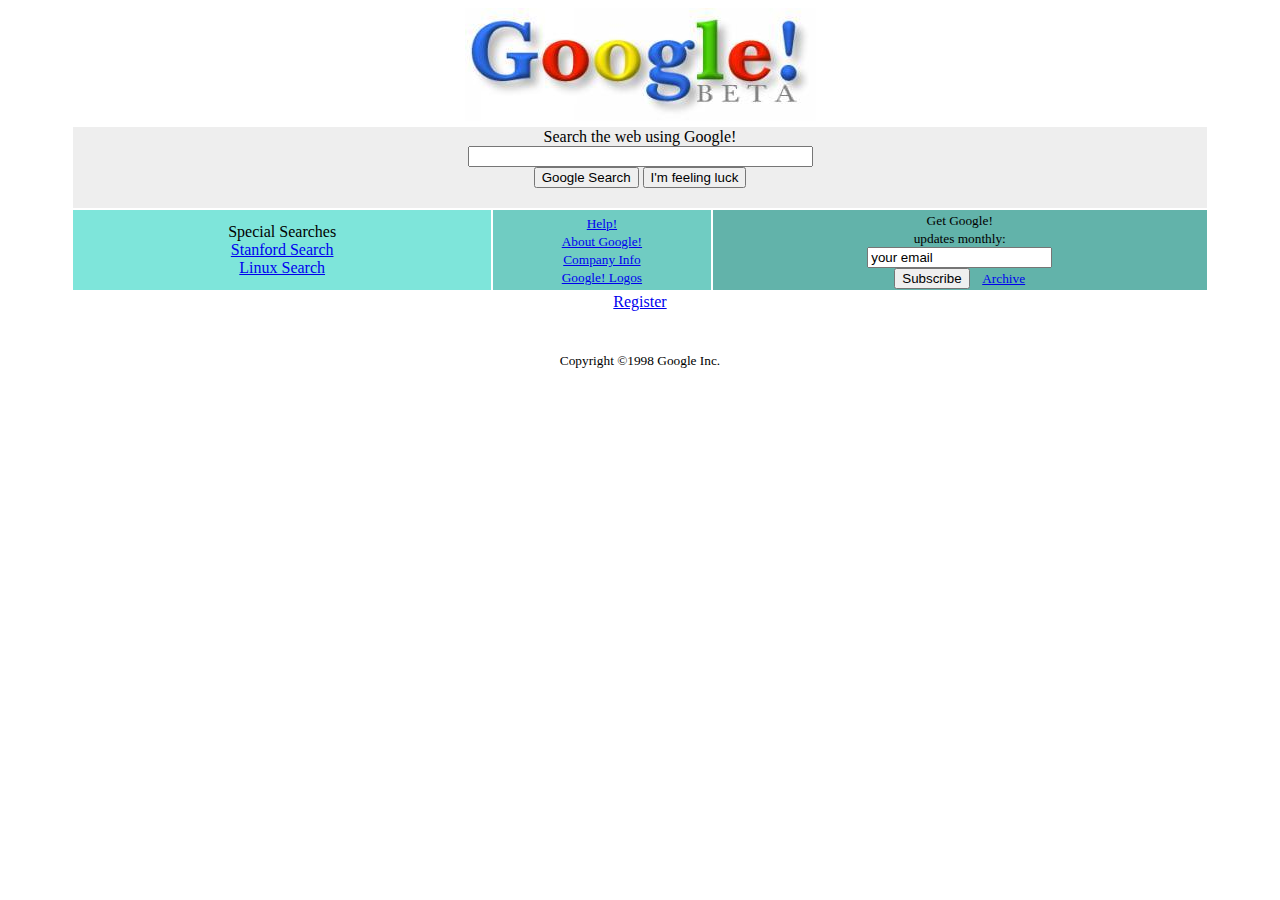
<file: days/005-008-html5/your-turn/index.html>
<!DOCTYPE html>
<html lang="en">
<head>
    <link rel="stylesheet" type="text/css" href="static/style.css"/>
    <meta charset="UTF-8">
    <title>Gooogle</title>
</head>
<body>
<form action="" method="get">
    <div>
        <img src="img/google.jpg" height="113" width="351" alt=""/>
    </div>
    <table>
        <tr>
            <td colspan="3" id="search">
                Search the web using Google!
                <br>
                <input type="text" name="q" size="40">
                <br>
                <input type="submit" name="s" value="Google Search">
                <input type="submit" name="sa" value="I'm feeling luck">
            </td>
        </tr>
        <tr>
            <td id="specialsearch">
                Special Searches
                <br>
                <a href="#">Stanford Search</a>
                <br>
                <a href="#">Linux Search</a>
            </td>
            <td id="about">
                <span class="smaller-text">
                    <a href="#">Help!</a>
                    <br>
                    <a href="#">About Google!</a>
                    <br>
                    <a href="#">Company Info</a>
                    <br>
                    <a href="#">Google! Logos</a>
                </span>
            </td>
            <td id="subscribe">
                <span class="smaller-text">
                    Get Google!
                    <br>
                    updates monthly:
                    <br>
                    <input type="email" name="emailaddr" value="your email">
                    <br>
                    <input type="submit" name="SubmitAction" value="Subscribe" id="subscribe-button">
                    <a href="#">Archive</a>
                </span>
            </td>
        </tr>
        <tr>
            <td colspan="3" id="register">
                <a href="register.html">Register</a>
                <br>
            </td>
        </tr>
    </table>
    <div id="copyright">
            Copyright ©1998 Google Inc.
    </div>
</form>


</body>
</html>
</file>
<file: days/005-008-html5/your-turn/static/style.css>
div {
    text-align: center;
}

table {
    text-align: center;
    margin-left: auto;
    margin-right: auto;
    width: 90%;
    border: 0;
}

#search {
    background-color: #eeeeee;
    padding-bottom: 20px;
}

#specialsearch {
    background-color: #7ee5da;
    width: 37%;
}

#about {
    background-color: #70ccc2;
}

#subscribe {
    background-color: #62b3aa;
}

.smaller-text {
    font-size: smaller;
}

#subscribe-button {
    margin-right: 10px;
}

#copyright {
    text-align: center;
    margin-top: 20px;
    font-size: smaller;
}

#register {
    padding-bottom: 20px;
}
</file>
